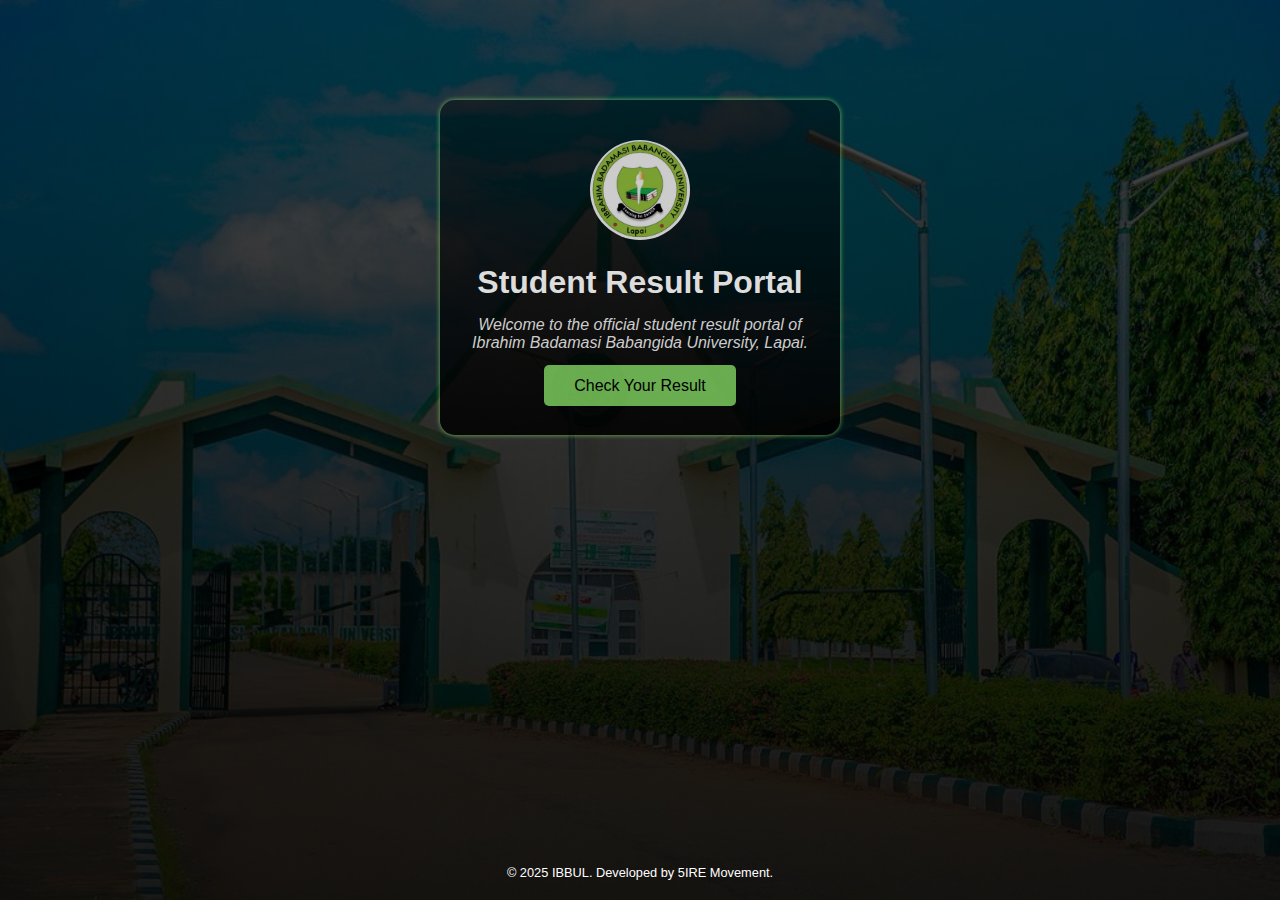
<file: public/index.html>
<!DOCTYPE html>
<html lang="en">
<head>
  <meta charset="UTF-8">
  <meta name="viewport" content="width=device-width, initial-scale=1">
  <title>IBBUL Student Result Portal</title>
  <link rel="stylesheet" href="css/index.css">
</head>
<body class="home-page">
  <div class="home-container">
    <img src="img/ibbullogo.jpg" alt="IBBUL Logo" class="logo">
    <h1>Student Result Portal</h1>
    <p><i>Welcome to the official student result portal of Ibrahim Badamasi Babangida University, Lapai.</i></p>
    <a href="result.html" class="btn">Check Your Result</a>
  </div>

  <footer>
    © 2025 IBBUL. Developed by 5IRE Movement.
  </footer>
</body>
</html>
</file>
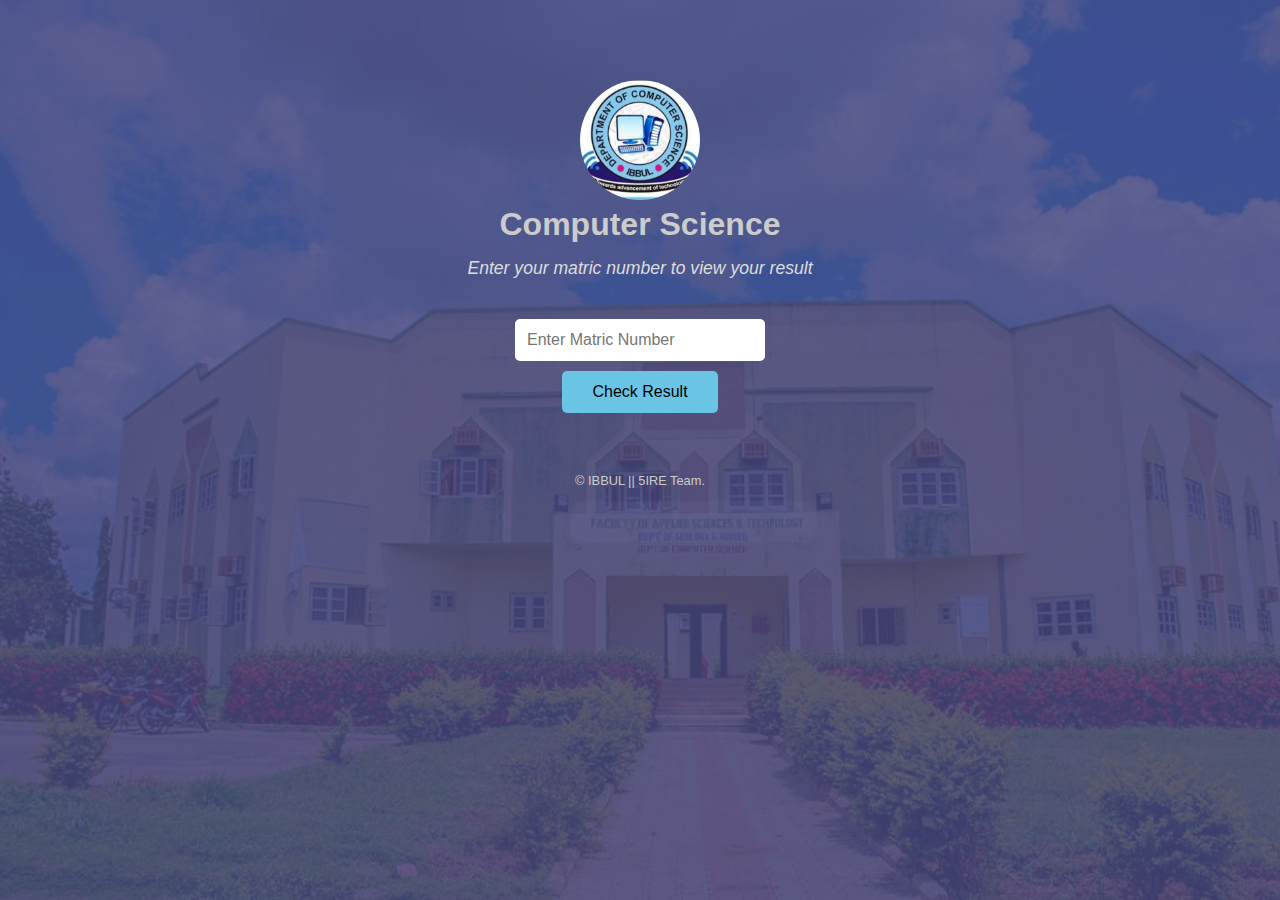
<file: public/result.html>
<!DOCTYPE html>
<html lang="en">
<head>
  <meta charset="UTF-8">
  <meta name="viewport" content="width=device-width, initial-scale=1">
  <title>Check Result - IBBUL Student Portal</title>
  <link rel="stylesheet" href="css/result.css">
</head>
<body class="home-page">

  <!-- Background -->
  <div class="background-overlay"></div>

  <!-- Header Section -->
  <div class="result-container">
    <img src="img/deptlogo.jpg" alt="IBBUL Department Logo" class="logo">
    <h1>Computer Science</h1>
    <p><i>Enter your matric number to view your result</i></p>
  </div>

  <!-- Form Section -->
  <section class="input-section">
    <input type="text" id="matricNumber" placeholder="Enter Matric Number" required>
    <button type="button" id="checkBtn">Check Result</button>
    <div class="datetime" id="datetime"></div>
    <div class="error-message" id="errorMessage"></div>
  </section>

  <!-- Result Table Section -->
  <section class="result-table" id="result-table">
    <table>
      <thead>
        <tr>
          <th>Name</th>
          <th>Semester</th>
          <th>GST301</th>
          <th>MTH309</th>
          <th>CSC301</th>
          <th>CSC303</th>
          <th>CSC305</th>
          <th>CSC307</th>
          <th>CSC309</th>
          <th>CSC311</th>
          <th>GPA</th>
        </tr>
      </thead>
      <tbody id="resultBody">
        <tr>
          <td>Nuhu Muhammad Datti</td>
          <td>1</td>
          <td>A</td>
          <td>A</td>
          <td>A</td>
          <td>A</td>
          <td>A</td>
          <td>A</td>
          <td>A</td>
          <td>A</td>
          <td>5.00</td>
        </tr>
      </tbody>
    </table>
    <p class="disclaimer">
      Disclaimer: This result is a provisional notification. Contact the Registry for an official transcript.
    </p>
  </section>

  <!-- Footer -->
  <footer>
    © IBBUL || 5IRE Team.
    <!-- © Ibrahim Badamasi Babangida University Lapai. <br> Developed by 5IRE Team. -->
    <!-- © IBBUL || Developed by 5IRE Team. -->
  </footer>

  <script src="js/result.js"></script>
</body>
</html>
</file>
<file: public/css/index.css>
* {
    margin: 0;
    padding: 0;
    box-sizing: border-box;
  }
  
  /* Body and Background */
  body {
    font-family: 'Poppins', sans-serif;
    background: linear-gradient(rgba(0,0,0,0.7), rgba(0,0,0,0.9)), 
                url('../img/ibbulentrance.jpg') center/cover no-repeat;
    min-height: 100vh;
    color: #333;
    display: flex;
    flex-direction: column;
    align-items: center;
  }
  
  /* Home Page */
  .home-container {
    margin-top: 100px;
    text-align: center;
    /* background: rgba(255, 255, 255, 0.40); */
    background:   linear-gradient(rgba(0,0,0,0.39), rgba(0,0,0,0.86));
    padding: 40px 20px;
    border-radius: 15px;
    width: 90%;
    max-width: 400px;
    box-shadow: 8px 18px 26px rgba(0,0,0,0.2);
    box-shadow: 0 0 5px rgba(153, 250, 115, 0.68);
  }
  
  .logo {
    width: 100px;
    height: 100px;
    border-radius: 50%;
    object-fit: cover;
    margin-bottom: 20px;
  }
  
  h1 {
    font-size: 2rem;
    color: #ddd;
    margin-bottom: 15px;
  }
  
  p {
    margin-bottom: 25px;
    font-size: 1rem;
    color: #ccc;
  }
  
  /* Button */
  .btn {
    padding: 12px 30px;
    background-color:  rgba(153, 250, 115, 0.68) ;
    border: none;
    border-radius: 5px;
    font-size: 1rem;
    color: #000;
    cursor: pointer;
    text-decoration: none;
    transition: background-color 0.3s;
    /* display: inline-block;
    background: #2b2bb4;
    color: #fff;
    padding: 12px 30px;
    border-radius: 50px;
    font-weight: bold;
    text-decoration: none;
    transition: 0.3s ease; */

  }
  
  .btn:hover {
    background: rgba(103, 227, 54, 0.68) ;
  }
  
  /* Footer */
  footer {
    margin-top: auto;
    padding: 20px;
    text-align: center;
    font-size: 0.8rem;
    color: #fff;
  }
  
  /* @keyframes fadeIn {
      0% {opacity: 0; transform: translateY(20px);}
      100% {opacity: 1; transform: translateY(0);}
    } */
  
  /* Responsive Design */
  @media (max-width: 600px) {
    .home-container {
      margin-top: 100px;
      padding: 30px 15px;
    }
    
    h1 {
      font-size: 1.7rem;
    }
    
    p {
      font-size: 0.9rem;
    }
    
    .btn {
      padding: 10px 25px;
      font-size: 0.9rem;
    }
  }
</file>
<file: public/css/result.css>
/* Reset Styles */
  * {
    margin: 0;
    padding: 0;
    box-sizing: border-box;
  }

  /* Base Styles */
  body {
    font-family: 'Poppins', sans-serif;
    background: #4c4c87;
    color: #333;
    min-height: 100vh;
    display: flex;
    flex-direction: column;
    align-items: center;
    /* overflow: hidden; */
  }

  img {
    max-width: 100%;
    height: auto;
  }

  .logo {
    width: 120px;
    height: 120px;
    object-fit: cover;
    border-radius: 50%;
    margin-bottom: 2px;
  }

  h1, h2, h3 {
    color: #ccc;
    /* font-weight: bolder; */
    margin-bottom: 15px;
  }

  p {
    margin-bottom: 20px;
    font-size: 1.1rem;
    /* font-weight: bold; */
    color: #ddd;
  }

  /* Result Page */
  .result-page {
    position: relative;
    width: 100%;
  }

  .background-overlay {
    position: absolute;
    width: 100%;
    height: 100%;
    background: url('../img/cscdept.jpg') center/cover no-repeat;
    opacity: 0.2;
    z-index: -1;
  }

  .result-container {
    margin-top: 60px;
    padding: 20px;
    text-align: center;
    color: white;
  }

  .input-section {
    display: flex;
    flex-direction: column;
    align-items: center;
    gap: 10px;
  }

  input {
    padding: 12px;
    width: 250px;
    border-radius: 5px;
    border: none;
    outline: none;
    font-size: 1rem;
    transition: all 0.3s;
  }

  input:focus {
    box-shadow: 0 0 10px rgb(105, 196, 230);
  }

  button {
    padding: 12px 30px;
    background-color: rgb(105, 196, 230);
    border: none;
    border-radius: 5px;
    font-size: 1rem;
    color: #000;
    cursor: pointer;
    transition: background-color 0.3s;
  }

  button:hover {
    background-color: rgb(68, 191, 236);
    box-shadow: 0 0 10px rgb(88, 201, 242);
  }

  .datetime {
    margin-top: 20px;
    font-size: 0.9rem;
    color: #ddd;
  }

  .error-message {
    color: red;
    margin-top: 10px;
  }

  /* Result Table */
  .result-table {
    margin-top: 30px;
    width: 100%;
    max-width: 1000px;
    overflow-x: auto;
    display: none;
    animation: fadeIn 1s ease forwards;
  }

  table {
    width: 100%;
    border-collapse: collapse;
    margin-top: 20px;
    background: rgb(81, 171, 203);
  }

  th, td {
    padding: 12px 8px;
    border: 1px solid rgb(102, 195, 203);
    text-align: center;
  }

  th {
    background: rgb(102, 195, 228);
    color: black;
  }

  td {
    color: black;
  }

  .disclaimer {
    margin-top: 15px;
    font-size: 0.85rem;
    color: red;
    text-align: center;
    padding: 10px;
  }

  /* Footer */
  footer {
    margin-top: 10px;
    font-size: 0.8rem;
    color: #ccc;
    background: transparent;
    text-align: center;
    padding: 0;
  }

  /* Animations */
  @keyframes fadeIn {
    0% { opacity: 0; transform: translateY(20px); }
    100% { opacity: 1; transform: translateY(0); }
  }

  /* Responsive Design */
  @media (max-width: 768px) {
    h1 {
      font-size: 2rem;
    }
    h3 {
      font-size: 1.3rem;
    }
    .home-container, .result-container {
      margin-top: 50px;
      padding: 30px 15px;
    }
    .input-section {
      padding: 0 10px;
    }
    .result-table {
      font-size: 0.9rem;
    }
  }

  @media (max-width: 480px) {
    button {
      padding: 10px 20px;
      font-size: 0.9rem;
    }
    th, td {
      font-size: 0.8rem;
      padding: 8px 5px;
    }
  }
</file>
